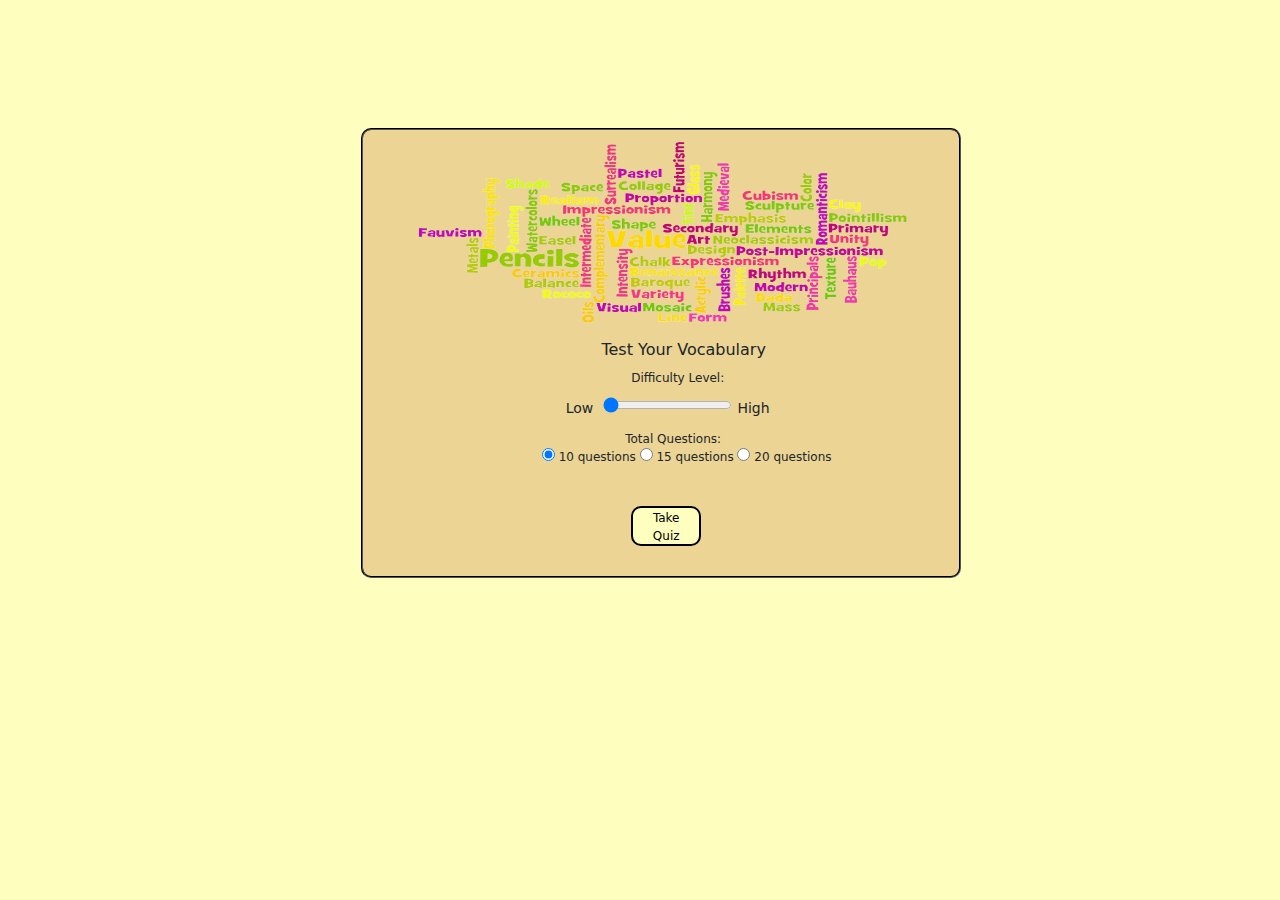
<file: Pant_Aditya_CSE_565_GUITestingAssignment/version_1/index.html>
<html>
  <head>
    <title>Assignment 5:GUI Testing:Index</title>
    <link
      rel="stylesheet"
      href="https://cdn.jsdelivr.net/npm/bootstrap@5.0.2/dist/css/bootstrap.min.css"
    />
    <script
      src="https://cdn.jsdelivr.net/npm/bootstrap@5.0.2/dist/js/bootstrap.bundle.min.js"
      integrity="sha384-MrcW6ZMFYlzcLA8Nl+NtUVF0sA7MsXsP1UyJoMp4YLEuNSfAP+JcXn/tWtIaxVXM"
      crossorigin="anonymous"
    ></script>
    <script src="apant16.js"></script>
    <link rel="stylesheet" href="apant16.css" />
  </head>
  <body>
    <div class="container-sm landing-parent">
      <div class="vocab-app-intro">
        <img src="..\others\vocab.png" alt="img failed to load" class="logo" />
        <h6>Test Your Vocabulary</h6>
        <label for="difficulty" id="difficulty-label">Difficulty Level:</label>
        <br />
        <span id="low-span">Low</span>
        <input
          type="range"
          id="difficulty"
          name="difficulty"
          min="1"
          max="3"
          value="1"
        />
        <span id="high-span"> High</span>
        <div class="total-questions">
          <p id="total-questions-text">Total Questions:</p>
          <input
            type="radio"
            id="preference1"
            class="preferences"
            name="preference"
            value="10"
            checked
          />
          <label for="preference1" id="preference1-label">10 questions</label>

          <input
            type="radio"
            id="preference2"
            name="preference"
            class="preferences"
            value="15"
          />
          <label for="preference2" id="preference2-label">15 questions</label>

          <input
            type="radio"
            id="preference3"
            name="preference"
            class="preferences"
            value="20"
          />
          <label for="preference3" id="preference3-label">20 questions</label>
        </div>
        <button class="average-button">Take Quiz</button>
      </div>
    </div>
  </body>
</html>
</file>
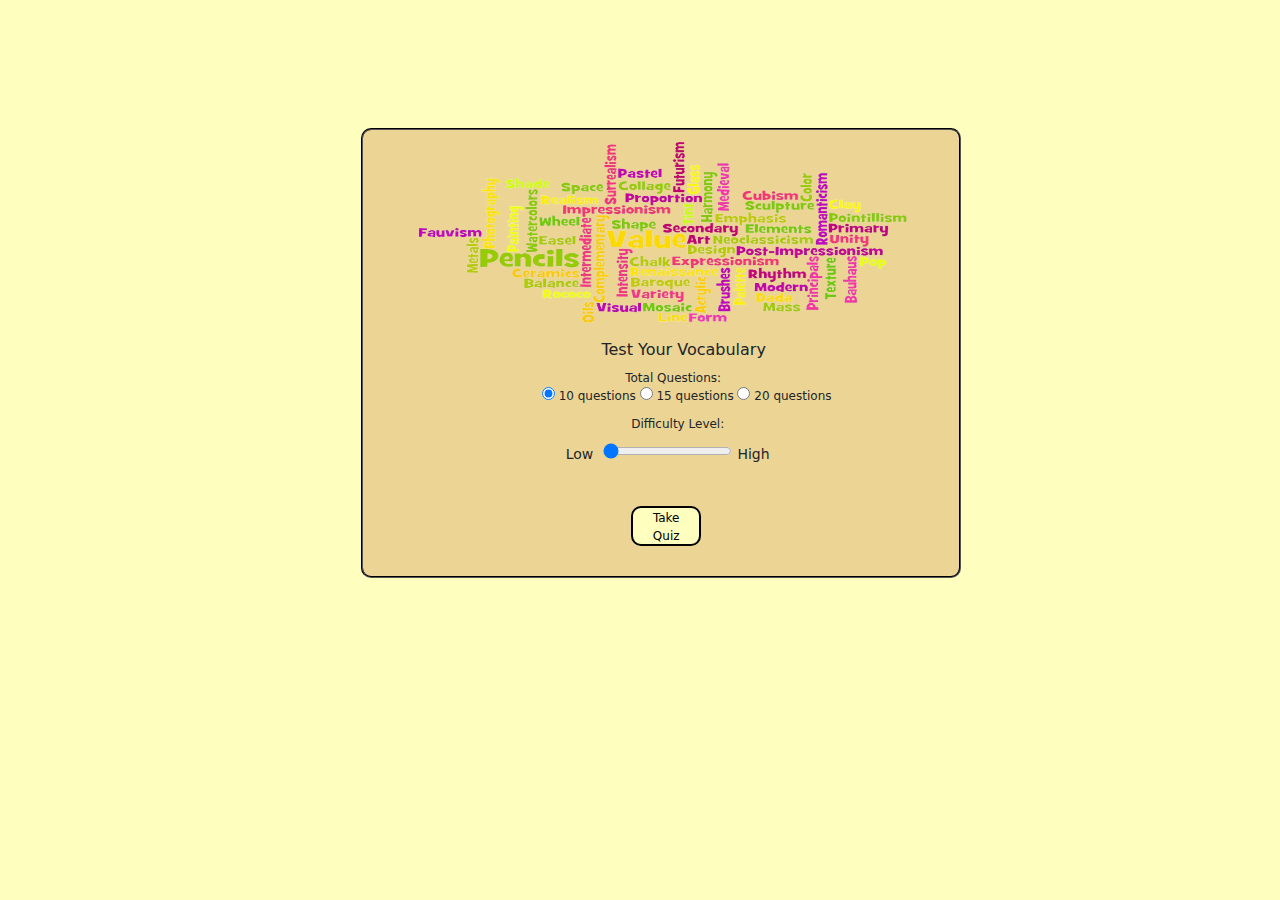
<file: Pant_Aditya_CSE_565_GUITestingAssignment/version_2/index.html>
<html>
  <head>
    <title>Assignment 5:GUI Testing:Index</title>
    <link
      rel="stylesheet"
      href="https://cdn.jsdelivr.net/npm/bootstrap@5.0.2/dist/css/bootstrap.min.css"
    />
    <script
      src="https://cdn.jsdelivr.net/npm/bootstrap@5.0.2/dist/js/bootstrap.bundle.min.js"
      integrity="sha384-MrcW6ZMFYlzcLA8Nl+NtUVF0sA7MsXsP1UyJoMp4YLEuNSfAP+JcXn/tWtIaxVXM"
      crossorigin="anonymous"
    ></script>
    <script src="apant16.js"></script>
    <link rel="stylesheet" href="apant16.css" />
  </head>
  <body>
    <div class="container-sm landing-parent">
      <div class="vocab-app-intro">
        <img src="..\others\vocab.png" alt="img failed to load" class="logo" />
        <h6>Test Your Vocabulary</h6>
        <div class="total-questions">
          <p id="total-questions-text">Total Questions:</p>
          <input
            type="radio"
            id="preference1"
            name="preference"
            class="preferences"
            value="10"
            checked
          />
          <label for="preference1" id="preference1-label">10 questions</label>

          <input
            type="radio"
            id="preference2"
            class="preferences"
            name="preference"
            value="15"
          />
          <label for="preference2" id="preference2-label">15 questions</label>

          <input
            type="radio"
            id="preference3"
            name="preference"
            class="preferences"
            value="20"
          />
          <label for="preference3" id="preference3-label">20 questions</label>
        </div>
        <label for="difficulty" id="difficulty-label">Difficulty Level:</label>
        <br />
        <span id="low-span">Low</span>
        <input
          type="range"
          id="difficulty"
          name="difficulty"
          min="1"
          max="3"
          value="1"
        />
        <span id="high-span"> High</span>
        <button class="average-button">Take Quiz</button>
      </div>
    </div>
  </body>
</html>
</file>
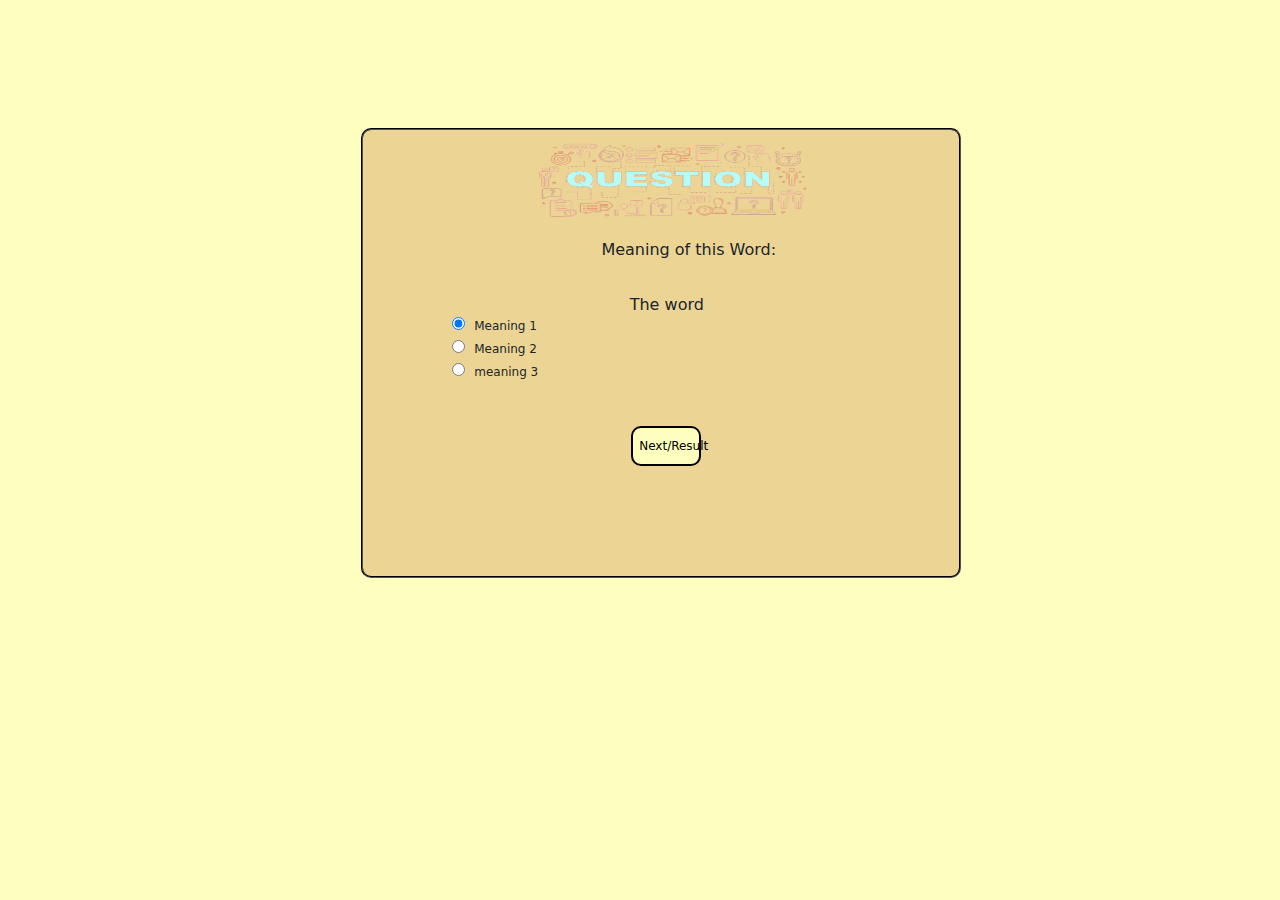
<file: Pant_Aditya_CSE_565_GUITestingAssignment/version_1/sample_question.html>
<html>
  <head>
    <title>Assignment 5:GUI Testing:Quiz</title>
    <link
      rel="stylesheet"
      href="https://cdn.jsdelivr.net/npm/bootstrap@5.0.2/dist/css/bootstrap.min.css"
    />
    <script
      src="https://cdn.jsdelivr.net/npm/bootstrap@5.0.2/dist/js/bootstrap.bundle.min.js"
      integrity="sha384-MrcW6ZMFYlzcLA8Nl+NtUVF0sA7MsXsP1UyJoMp4YLEuNSfAP+JcXn/tWtIaxVXM"
      crossorigin="anonymous"
    ></script>
    <!-- <script src="apant16.js"></script> -->
    <link rel="stylesheet" href="apant16.css" />
  </head>
  <body>
    <div class="container-sm landing-parent">
      <div class="vocab-app-intro">
        <img
          src="..\others\question_banner.png"
          alt="img failed to load"
          class="word-logo"
        />
        <h6>Meaning of this Word:</h6>

        <br />
        <!-- <span id="low-span">Low</span>
        <input
          type="range"
          id="difficulty"
          name="difficulty"
          min="1"
          max="3"
          value="1"
        /> -->
        <!-- <span id="high-span"> High</span> -->
        <div class="answer-options">
          <!-- <p id="total-questions-text">Total Questions:</p> -->
          <p class="the-word">The word</p>
          <input
            type="radio"
            class="preference"
            name="preference"
            value="10"
            checked
          />
          <label for="preference">Meaning 1</label>

          <br />
          <input type="radio" class="preference" name="preference" value="15" />
          <label for="preference">Meaning 2</label>

          <br />
          <input type="radio" class="preference" name="preference" value="20" />
          <label for="preference">meaning 3</label>
        </div>
        <button class="average-button">Next/Result</button>
      </div>
    </div>
  </body>
</html>
</file>
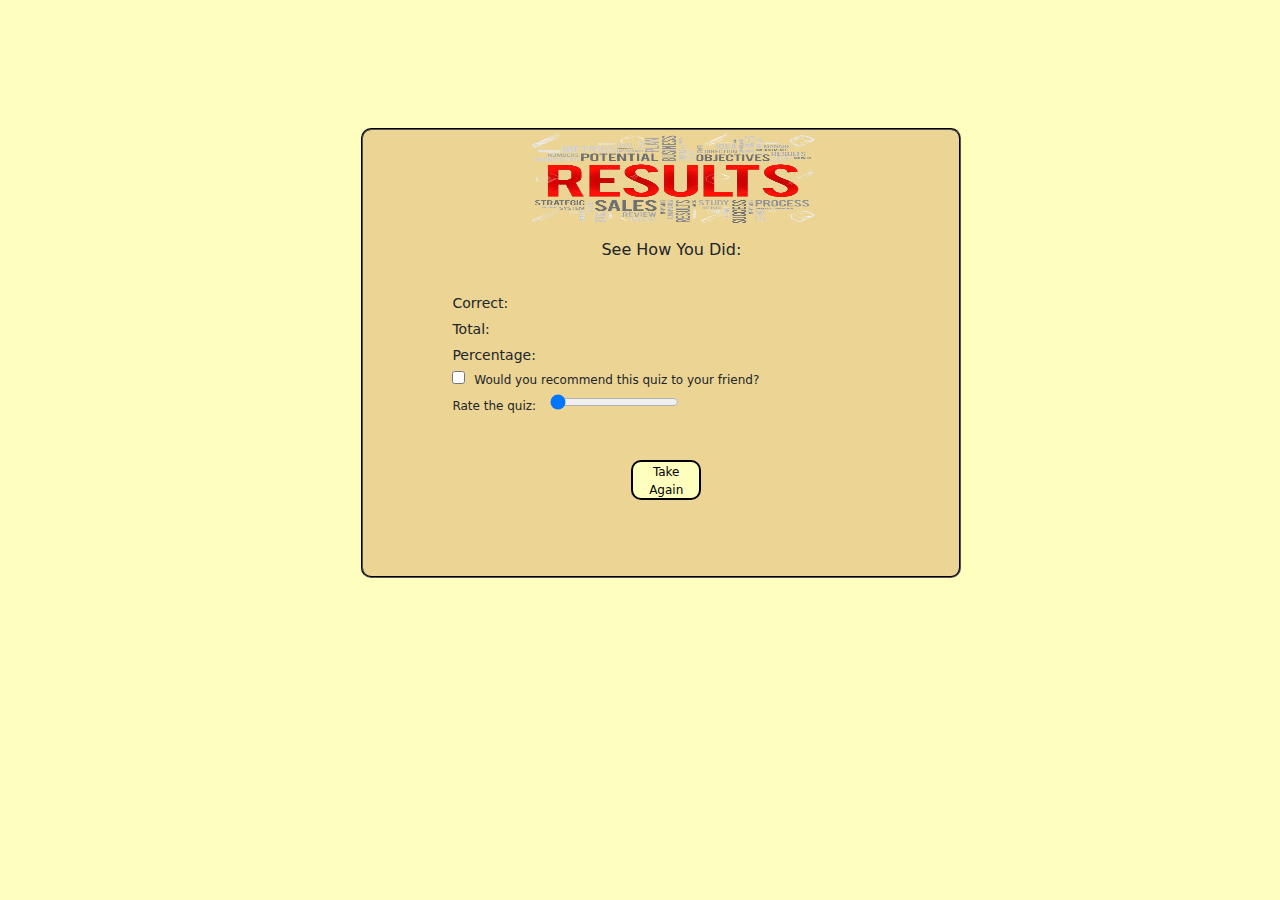
<file: Pant_Aditya_CSE_565_GUITestingAssignment/version_1/sample_result.html>
<html>
  <head>
    <title>Assignment 5:GUI Testing:Quiz</title>
    <link
      rel="stylesheet"
      href="https://cdn.jsdelivr.net/npm/bootstrap@5.0.2/dist/css/bootstrap.min.css"
    />
    <script
      src="https://cdn.jsdelivr.net/npm/bootstrap@5.0.2/dist/js/bootstrap.bundle.min.js"
      integrity="sha384-MrcW6ZMFYlzcLA8Nl+NtUVF0sA7MsXsP1UyJoMp4YLEuNSfAP+JcXn/tWtIaxVXM"
      crossorigin="anonymous"
    ></script>
    <!-- <script src="apant16.js"></script> -->
    <link rel="stylesheet" href="apant16.css" />
  </head>
  <body>
    <div class="container-sm landing-parent">
      <div class="vocab-app-intro">
        <img
          src="..\others\result_art.png"
          alt="img failed to load"
          class="word-logo"
        />
        <h6>See How You Did:</h6>

        <br />
        <!-- <span id="low-span">Low</span>
        <input
          type="range"
          id="difficulty"
          name="difficulty"
          min="1"
          max="3"
          value="1"
        /> -->
        <!-- <span id="high-span"> High</span> -->
        <div class="answer-options">
          <!-- <p id="total-questions-text">Total Questions:</p> -->
          <p class="the-result">Correct:</p>
          <p class="the-result">Total:</p>
          <p class="the-result">Percentage:</p>

          <input
            type="checkbox"
            class="preference"
            name="preference"
            value="1"
          />
          <label for="preference"
            >Would you recommend this quiz to your friend?</label
          >
          <br />
          <label for="difficulty" id="rating-label">Rate the quiz:</label>
          <input
            type="range"
            id="rating-input"
            name="difficulty"
            min="1"
            max="10"
            value="1"
          />
        </div>
        <button class="average-button">Take Again</button>
      </div>
    </div>
  </body>
</html>
</file>
<file: Pant_Aditya_CSE_565_GUITestingAssignment/version_1/apant16.css>
body {
  background-color: rgb(254, 255, 190);
}
button:hover {
  background-color: rgb(134, 135, 101);
}
h6 {
  margin-left: 40%;
  margin-bottom: 0px;
  margin-top: 10px;
}
p {
  margin: 0;
}
.landing-parent {
  /* background-color: rgb(254, 255, 190); */

  /* width: 100px; */
  /* padding: 100%; */
  /* width: 100%; */
  margin-top: 10%;
  margin-bottom: 20%;
  height: 300px;
}
.vocab-app-intro {
  background-color: rgb(235, 212, 148);
  width: 600px;
  height: 450px;
  margin-left: 25%;
  /* margin-top: 10px; */
  /* margin-bottom: ; */
  border-radius: 10px;
  border-width: 2px;
  border-color: black;
  border-style: groove;
}
.logo {
  height: 200px;
  width: 500;
  margin-left: 50px;
  margin-right: 50px;
}
.word-logo {
  height: 100px;
  width: 300px;
  margin-left: 160px;
  margin-right: 150px;
}
.average-button {
  margin-top: 40px;
  margin-left: 45%;
  font-size: 12px;
  height: 40px;
  width: 70px;
  display: block;
  border: 2px solid black;
  background-color: rgb(254, 255, 190);
  border-radius: 10px;
}
.total-questions {
  margin-top: 10px;
  display: block;
  margin-left: 30%;
  font-size: 12px;
  /* padding: 30px; */
}
.the-word {
  margin-top: 10px;
  margin-left: 35%;
  font-size: 16px;
}
.answer-options {
  margin-top: 10px;
  display: block;
  margin-left: 15%;
  font-size: 12px;
}
.answer-options input {
  margin-bottom: 10px;
  margin-right: 5px;
}
.the-result {
  margin-bottom: 5px;
  font-size: 14px;
}
.slider-label {
  margin-top: 20px;
  margin-left: 30%;
  font-size: 14px;
  margin-bottom: 0px;
}
#difficulty {
  margin-top: 10px;
  margin-left: 5px;
  background-color: rgb(254, 255, 190);
}
#difficulty-label {
  margin-top: 10px;
  margin-left: 45%;
  font-size: 12px;
}
#total-questions-text {
  margin: 0px;
  margin-left: 20%;
  font-size: 12px;
}
#low-span {
  margin-left: 34%;
  font-size: 14px;
}
#high-span {
  font-size: 14px;
}
#rating-input {
  margin-bottom: 10px;
  margin-left: 10px;
}
</file>
<file: Pant_Aditya_CSE_565_GUITestingAssignment/version_2/apant16.css>
body {
  background-color: rgb(254, 255, 190);
}
button:hover {
  background-color: rgb(134, 135, 101);
}
h6 {
  margin-left: 40%;
  margin-bottom: 0px;
  margin-top: 10px;
}
p {
  margin: 0;
}
.landing-parent {
  /* background-color: rgb(254, 255, 190); */

  /* width: 100px; */
  /* padding: 100%; */
  /* width: 100%; */
  margin-top: 10%;
  margin-bottom: 20%;
  height: 300px;
}
.vocab-app-intro {
  background-color: rgb(235, 212, 148);
  width: 600px;
  height: 450px;
  margin-left: 25%;
  /* margin-top: 10px; */
  /* margin-bottom: ; */
  border-radius: 10px;
  border-width: 2px;
  border-color: black;
  border-style: groove;
}
.logo {
  height: 200px;
  width: 500;
  margin-left: 50px;
  margin-right: 50px;
}
.word-logo {
  height: 100px;
  width: 300px;
  margin-left: 160px;
  margin-right: 150px;
}
.average-button {
  margin-top: 40px;
  margin-left: 45%;
  font-size: 12px;
  height: 40px;
  width: 70px;
  display: block;
  border: 2px solid black;
  background-color: rgb(254, 255, 190);
  border-radius: 10px;
}
.total-questions {
  margin-top: 10px;
  display: block;
  margin-left: 30%;
  font-size: 12px;
  /* padding: 30px; */
}
.the-word {
  margin-top: 10px;
  margin-bottom: 25px;
  margin-left: 35%;
  font-size: 16px;
  text-decoration: underline;
}
.answer-options {
  margin-top: 10px;
  display: block;
  margin-left: 15%;
  font-size: 12px;
}
.answer-options input {
  margin-bottom: 10px;
  margin-right: 5px;
}
.the-result {
  margin-bottom: 5px;
  font-size: 14px;
}
.slider-label {
  margin-top: 20px;
  margin-left: 30%;
  font-size: 14px;
  margin-bottom: 0px;
}
#difficulty {
  margin-top: 10px;
  margin-left: 5px;
  background-color: rgb(254, 255, 190);
}
#difficulty-label {
  margin-top: 10px;
  margin-left: 45%;
  font-size: 12px;
}
#total-questions-text {
  margin: 0px;
  margin-left: 20%;
  font-size: 12px;
}
#low-span {
  margin-left: 34%;
  font-size: 14px;
}
#high-span {
  font-size: 14px;
}
#rating-input {
  margin-bottom: 10px;
  margin-left: 10px;
}
</file>
